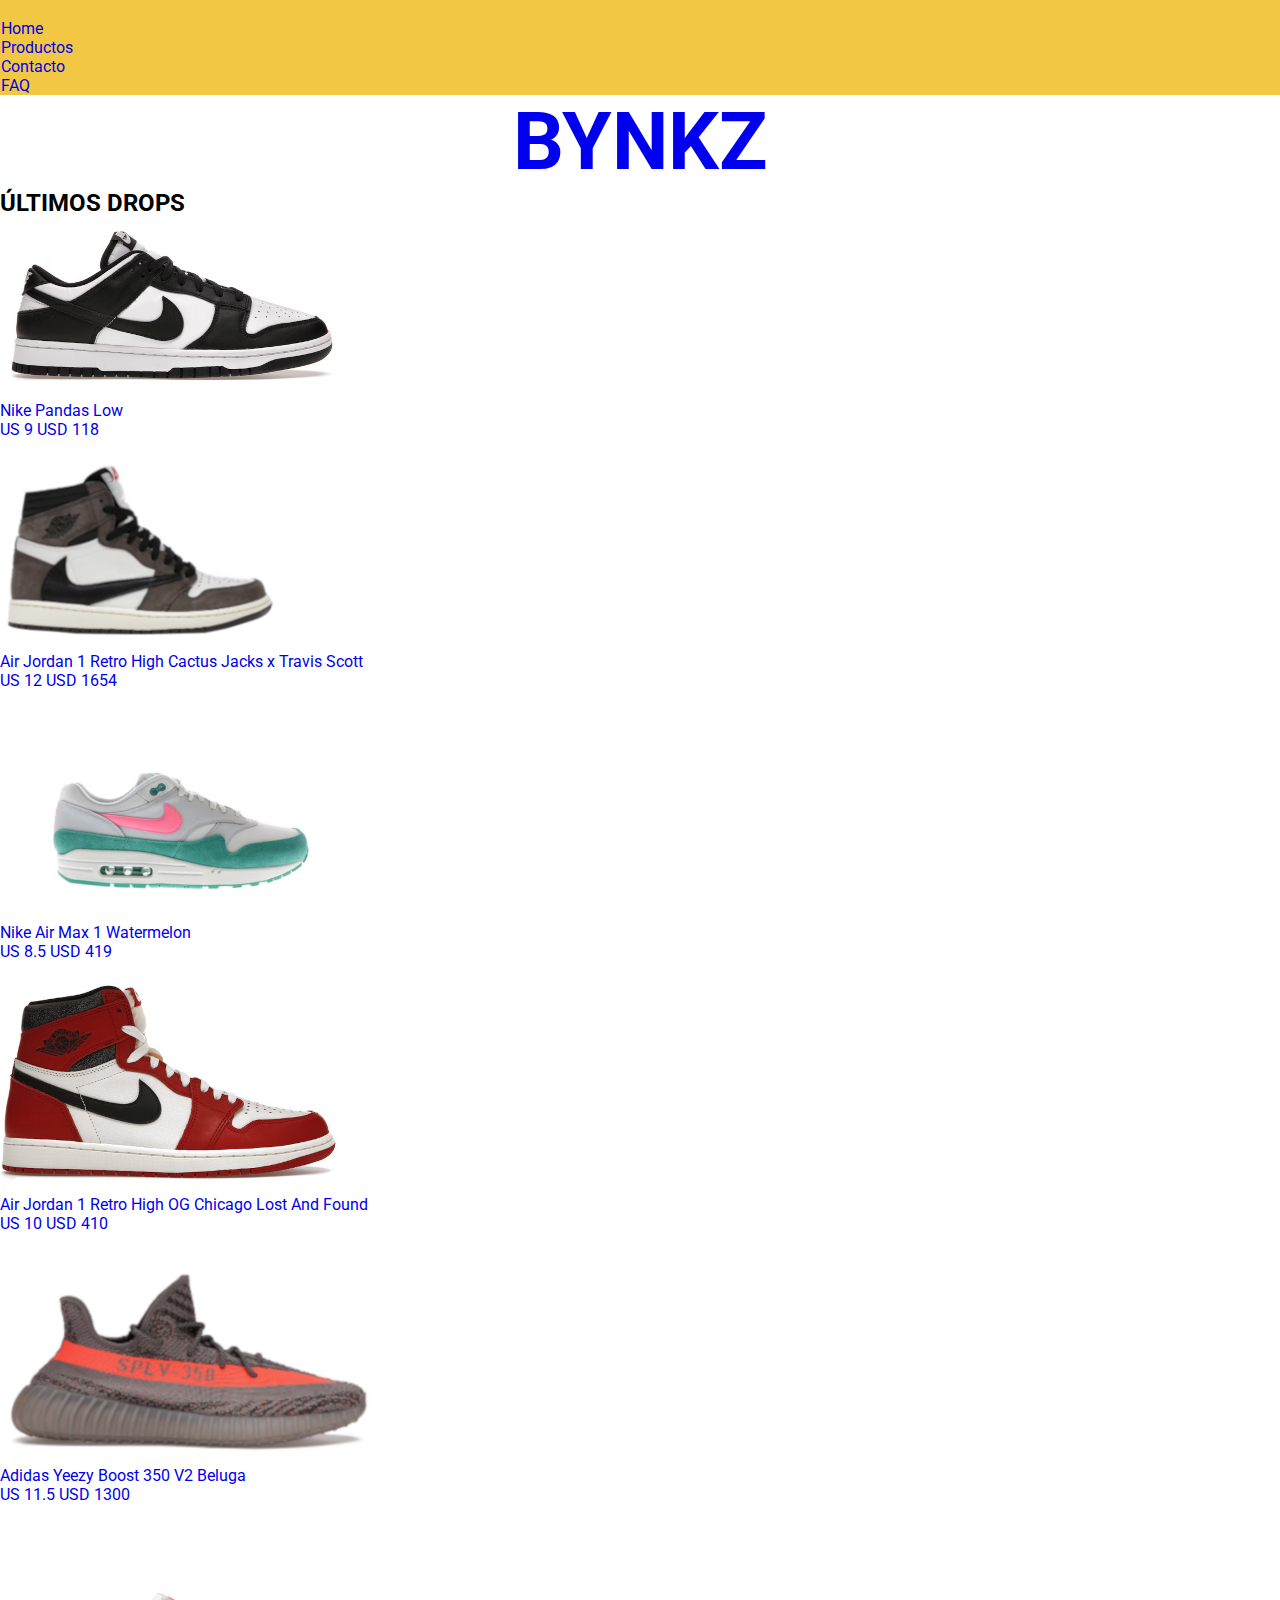
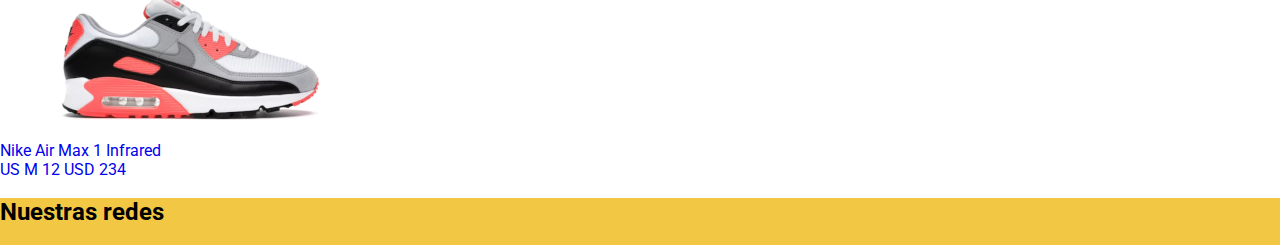
<file: index.html>
<!DOCTYPE html>
<html lang="es">
  <head>
    <meta charset="UTF-8" />
    <meta http-equiv="X-UA-Compatible" content="IE=edge" />
    <meta name="viewport" content="width=device-width, initial-scale=1" />
    <title>HOME</title>
    <link rel="shortcut icon" href="imagenes/logo.png"image/x-icon" />
    <link rel="stylesheet" href="css/style.css" />
    <link rel="preconnect" href="https://fonts.googleapis.com">
    <link rel="preconnect" href="https://fonts.gstatic.com" crossorigin>
    <link href="https://fonts.googleapis.com/css2?family=Arsenal&family=Nanum+Gothic+Coding&family=Oswald&family=Roboto:wght@100&family=Source+Sans+Pro:wght@200&display=swap" rel="stylesheet">
    <link rel="stylesheet" href="https://cdnjs.cloudflare.com/ajax/libs/font-awesome/6.4.0/css/all.min.css" integrity="sha512-iecdLmaskl7CVkqkXNQ/ZH/XLlvWZOJyj7Yy7tcenmpD1ypASozpmT/E0iPtmFIB46ZmdtAc9eNBvH0H/ZpiBw==" crossorigin="anonymous" referrerpolicy="no-referrer" />
    <link href="https://cdn.jsdelivr.net/npm/bootstrap@5.3.0-alpha3/dist/css/bootstrap.min.css" rel="stylesheet" integrity="sha384-KK94CHFLLe+nY2dmCWGMq91rCGa5gtU4mk92HdvYe+M/SXH301p5ILy+dN9+nJOZ" crossorigin="anonymous">
</head>
<body>
  <header class="sticky-top">
    <nav class="navbar navbar-expand-lg">
<div class="container-fluid">
  <button class="navbar-toggler" type="button" data-bs-toggle="collapse" data-bs-target="#navbarNav" aria-controls="navbarNav" aria-expanded="false" aria-label="Toggle navigation">
    <span class="navbar-toggler-icon"></span>
  </button>
  <div class="collapse navbar-collapse justify-content-center" id="navbarNav">
    <ul class="navbar-nav">
      <li class="nav-item">
        <a class="nav-link active" aria-current="page" href="index.html">Home</a>
      </li>
      <li class="nav-item">
        <a class="nav-link" href="pages/productos.html">Productos</a>
      </li>
      <li class="nav-item">
        <a class="nav-link" href="pages/contacto.html">Contacto</a>
      </li>
      <li class="nav-item">
        <a class="nav-link" href="pages/FAQ.html">FAQ</a>
      </li>
    </ul>
  </div>
</div>
</nav>
  </header>
     <main>
      <section class="nombre_empresa">
        <h1> 
          <a href="index.html">
            BYNKZ
          </a> 
        </h1>
      </section>
        <h2 class="text-center">
          ÚLTIMOS DROPS
        </h2>
        <section>
        <div class="container">
          <div class="row">
           <div class="col-lg-4">
            <a href="pages/dunks.html">
              <img src="imagenes/pandas sin fondo.png" alt="Nike Pandas" class="mx-auto d-block productosIndex">
              <p class="text-center center-block">Nike Pandas Low 
                <div class="text-center">US 9 USD 118 
                </div>
              </p>
            </a>
           </div>
           <div class="col-lg-4">
            <a href="pages/jordan1.html">
              <img src="imagenes/j1t trav.png"alt="Jordan 1 Travis Scott" class="mx-auto d-block productosIndex">
              <p class="text-center"> Air Jordan 1 Retro High Cactus Jacks x Travis Scott
                <div class="text-center">US 12 USD 1654
                </div>
              </p>
            </a>
           </div>
           <div class="col-lg-4">
            <a href="pages/1Watermelon.html">
              <img src="imagenes/am1 patta.PNG" alt="AM 1 Watermelon" class="mx-auto d-block productosIndex">
              <p class="text-center"> Nike Air Max 1 Watermelon
                <div class="text-center"> US 8.5 USD 419
               </div>
              </p>
            </a>
           </div>
          </div>
        </div>
        <div class="container">
          <div class="row">
           <div class="col-lg-4">
            <a href="pages/chicagoLostFound.html">
              <img src="imagenes/lostnfound.png" alt="chicagoLostFound" class="mx-auto d-block productosIndex">
              <p class="text-center">Air Jordan 1 Retro High OG Chicago Lost And Found
                <div class="text-center">US 10 USD 410
                </div>
              </p>
            </a>
          </div>
          <div class="col-lg-4">
            <a href="pages/beluga.html">
              <img src="imagenes/yeezy.png" alt="Adidas Yeezy"class="mx-auto d-block productosIndex">
              <p class="text-center">Adidas Yeezy Boost 350 V2 Beluga
                <div class="text-center">US 11.5 USD 1300
                </div>
              </p>
            </a>
          </div>
          <div class="col-lg-4">
            <a href="pages/infrared.html">
              <img src="imagenes/am90infra.PNG" alt="Nike Air Max 90" class="mx-auto d-block productosIndex">
              <p class="text-center">Nike Air Max 1 Infrared
                <div class="text-center"> US M 12 USD 234
                 </div>
              </p>
            </a>
          </div>
          </div>
        </div>
      </section>
      <section>
     <footer class="text-center container-fluid fixed-bottom">
      <h2>Nuestras redes</h2>
      <a href="https://www.facebook.com"><i class="fa-brands fa-facebook"></i></a>
      <a href="https://www.twitter.com"><i class="fa-brands fa-twitter"></i></a>
      <a href="https://www.instagram.com"><i class="fa-brands fa-instagram"></i></a>
    </footer>
  </section>
  <script src="https://cdn.jsdelivr.net/npm/bootstrap@5.3.0-alpha3/dist/js/bootstrap.bundle.min.js" integrity="sha384-ENjdO4Dr2bkBIFxQpeoTz1HIcje39Wm4jDKdf19U8gI4ddQ3GYNS7NTKfAdVQSZe" crossorigin="anonymous"></script>
  </body>
</html>
</file>
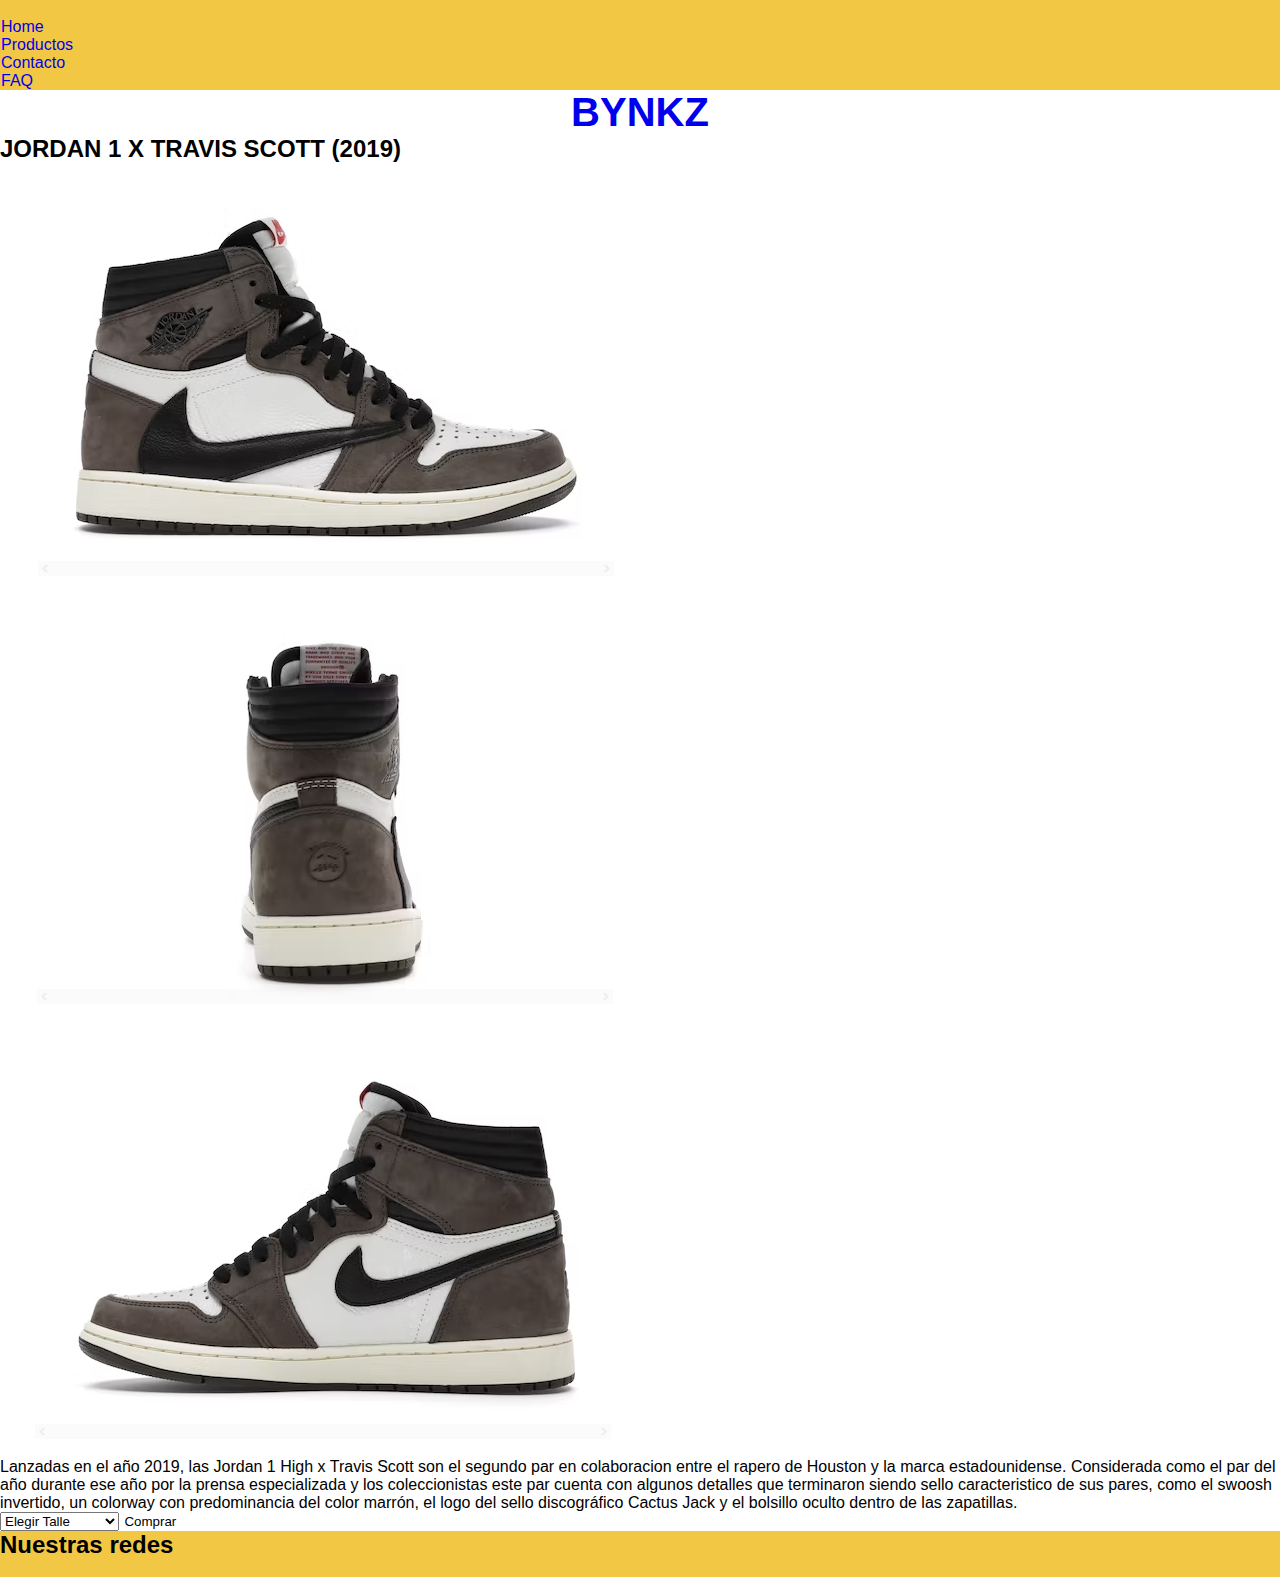
<file: pages/jordan1.html>
<!DOCTYPE html>
<html lang="es">
  <head>
    <meta charset="UTF-8" />
    <meta http-equiv="X-UA-Compatible" content="IE=edge" />
    <meta name="viewport" content="width=device-width, initial-scale=1.0" />
    <title>Jordan 1 x Travis Scott</title>
    <head>
      <meta charset="UTF-8" />
      <meta http-equiv="X-UA-Compatible" content="IE=edge" />
      <meta name="viewport" content="width=device-width, initial-scale=1.0" />
      <title>Document</title>
      <link
        rel="shortcut icon"
        href="imagenes/images.png"
        type="image/x-icon"
      />
      <link
        rel="shortcut icon"
        href="imagenes/images.png"
        type="image/x-icon"
      />
      <link rel="stylesheet" href="../css/style.css" />
      <link
        rel="stylesheet"
        href="https://cdnjs.cloudflare.com/ajax/libs/font-awesome/6.3.0/css/all.min.css"
        integrity="sha512-SzlrxWUlpfuzQ+pcUCosxcglQRNAq/DZjVsC0lE40xsADsfeQoEypE+enwcOiGjk/bSuGGKHEyjSoQ1zVisanQ=="
        crossorigin="anonymous"
        referrerpolicy="no-referrer"
      />
      <link
        href="https://cdn.jsdelivr.net/npm/bootstrap@5.3.0-alpha3/dist/css/bootstrap.min.css"
        rel="stylesheet"
        integrity="sha384-KK94CHFLLe+nY2dmCWGMq91rCGa5gtU4mk92HdvYe+M/SXH301p5ILy+dN9+nJOZ"
        crossorigin="anonymous"
      />
    </head>
  </head>
  <body>
    <header class="sticky-top">
      <nav class="navbar navbar-expand-lg">
        <div class="container-fluid">
          <button
            class="navbar-toggler"
            type="button"
            data-bs-toggle="collapse"
            data-bs-target="#navbarNav"
            aria-controls="navbarNav"
            aria-expanded="false"
            aria-label="Toggle navigation"
          >
            <span class="navbar-toggler-icon"></span>
          </button>
          <div class="collapse navbar-collapse" id="navbarNav">
            <ul class="navbar-nav">
              <li class="nav-item">
                <a class="nav-link active" aria-current="page" href="../index.html"
                  >Home</a
                >
              </li>
              <li class="nav-item">
                <a class="nav-link" href="productos.html">Productos</a>
              </li>
              <li class="nav-item">
                <a class="nav-link" href="contacto.html">Contacto</a>
              </li>
              <li class="nav-item">
                <a class="nav-link" href="FAQ.html">FAQ</a>
              </li>
            </ul>
          </div>
        </div>
      </nav>
    </header>
    <main>
      <h1 class="nombre_empresa fw-bold">
        <a href="../index.html">BYNKZ </a>
      </h1>
      <h2 class="text-center fw-bold">
        JORDAN 1 X TRAVIS SCOTT
        <span class="fw-normal">(2019)
        </span>
      </h2>
      <div class="container">
        <div class="row">
          <div class="col-lg-6">
            <div class="carousel slide" data-bs-ride="carousel">
              <div class="carousel-inner">
                <div class="carousel-item active">
                  <img
                    src="../imagenes/jordan1traviscottpag.PNG"
                    class="d-block w-75"
                    alt="..."
                  />
                </div>
                <div class="carousel-item">
                  <img
                    src="../imagenes/jordan1trasera.PNG"
                    class="d-block w-75 h-75%"
                    alt="..."
                  />
                </div>
                <div class="carousel-item">
                  <img
                    src="../imagenes/jordan1traviscottreverso.PNG"
                    class="d-block w-75"
                    alt="..."
                  />
                </div>
              </div>
            </div>
          </div>
          <div class="col-lg-6">
            <article>
              <p>
                Lanzadas en el año 2019, las Jordan 1 High x Travis Scott son el
                segundo par en colaboracion entre el rapero de Houston y la
                marca estadounidense. Considerada como el par del año durante
                ese año por la prensa especializada y los coleccionistas este
                par cuenta con algunos detalles que terminaron siendo sello
                caracteristico de sus pares, como el swoosh invertido, un
                colorway con predominancia del color marrón, el logo del sello
                discográfico Cactus Jack y el bolsillo oculto dentro de las
                zapatillas.
                <div>
                  <select class="form-select-md" aria-label="Talles disponibles">
                    <option selected>Elegir Talle</option>
                    <option value="1">12 US US$1654</option>
                  </select>
                  <a href="pago.html">
                    <button type="button" class="btn btn-outline-dark">
                      Comprar
                    </button>
                  </a>
                </div>
              </p>
            </article>
          </div>
        </div>
      </div>
    </main>
    <section>
      <footer class="text-center container-fluid m-b-0 fixed-bottom">
        <h2>Nuestras redes</h2>
        <a href="https://www.facebook.com"
          ><i class="fa-brands fa-facebook"></i
        ></a>
        <a href="https://www.twitter.com"
          ><i class="fa-brands fa-twitter"></i
        ></a>
        <a href="https://www.instagram.com"
          ><i class="fa-brands fa-instagram"></i
        ></a>
      </footer>
    </section>
    <script
      src="https://cdn.jsdelivr.net/npm/bootstrap@5.3.0-alpha3/dist/js/bootstrap.bundle.min.js"
      integrity="sha384-ENjdO4Dr2bkBIFxQpeoTz1HIcje39Wm4jDKdf19U8gI4ddQ3GYNS7NTKfAdVQSZe"
      crossorigin="anonymous"
    ></script>
  </body>
</html>
</file>
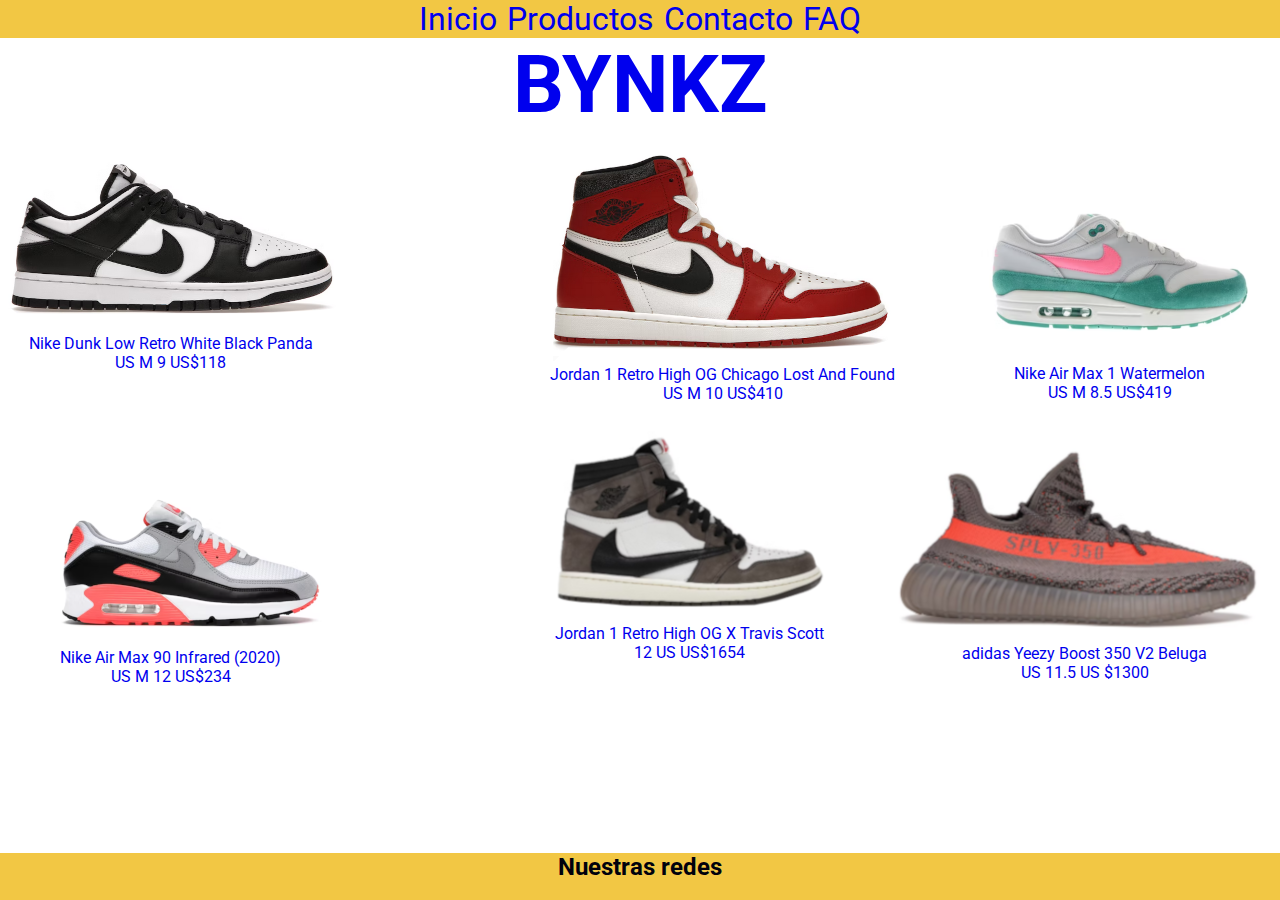
<file: pages/productos.html>
<!DOCTYPE html>
<html lang="es">
  <head>
    <meta charset="UTF-8" />
    <meta http-equiv="X-UA-Compatible" content="IE=edge" />
    <meta name="viewport" content="width=device-width, initial-scale=1" />
    <title>Productos</title>
    <link rel="shortcut icon" href="imagenes/logo.png"image/x-icon" />
    <link rel="preconnect" href="https://fonts.googleapis.com" />
    <link rel="preconnect" href="https://fonts.gstatic.com" crossorigin />
    <link
      href="https://fonts.googleapis.com/css2?family=Arsenal&family=Nanum+Gothic+Coding&family=Oswald&family=Roboto:wght@100&family=Source+Sans+Pro:wght@200&display=swap"
      rel="stylesheet"
    />
    <link
      rel="stylesheet"
      href="https://cdnjs.cloudflare.com/ajax/libs/font-awesome/6.4.0/css/all.min.css"
      integrity="sha512-iecdLmaskl7CVkqkXNQ/ZH/XLlvWZOJyj7Yy7tcenmpD1ypASozpmT/E0iPtmFIB46ZmdtAc9eNBvH0H/ZpiBw=="
      crossorigin="anonymous"
      referrerpolicy="no-referrer"
    />
    <link rel="stylesheet" href="../css/style.css" />
  </head>
  <body>
    <header>
      <div>
        <nav class="centrar">
          <ul id="lista1">
            <li>
              <a href="../index.html">Inicio</a>
             </li>
              <span></span>
              <li>
                <a href="productos.html">Productos</a>
              </li>
              <span></span>
              <li>
                <a href="contacto.html">Contacto</a>
              </li>
              <span></span>
              <li>
                <a href="FAQ.html">FAQ</a>
              </li>
            </ul>
          </nav>
        </div>
      </header>
    </header>
    <section class="nombre_empresa">
      <h1>
        <a href="../index.html">BYNKZ</a>
      </h1>
    </section>
    <main class="centrar">
      <article class="paresFilaUno columnaUno">
        <a href="dunks.html"> 
          <img src="../imagenes/pandas sin fondo.png" alt="Nike Pandas" srcset=""/>
          <p>Nike Dunk Low Retro White Black Panda <div> US M 9 US$118</div></p> 
        </a> 
      </article>
      <article class="paresFilaUno columnaDos">
        <a href="chicagoLostFound.html"> 
          <img src="../imagenes/lostnfound.png" alt="Lost And Found">
          <div> <p>Jordan 1 Retro High OG Chicago Lost And Found <div> US M 10 US$410 </div></p>
          </div>
        </a>
      </article>
      <article class="paresFilaUno columnaTres"> 
        <a href="airMax1WaterMelon.html">
          <img src="../imagenes/am1 patta.PNG" alt="Airmax 1 Watermelon"> 
          <p>Nike Air Max 1 Watermelon <div> US M 8.5 US$419</div></p>
        </a>
      </article>
      <article class="paresFilaDos columnaUno">
        <a href="airMax90Infra.html"> 
          <img src="../imagenes/am90infra.PNG" alt="Airmax 90 Infrared"> 
          <p>Nike Air Max 90 Infrared (2020) <div> US M 12 US$234</div></p>
        </a>
      </article>
      <article class="paresFilaDos columnaDos">
        <a href="jordan1.html">
          <img  src="../imagenes/j1t trav.png" alt="Jordan 1 x Travis Scott">
          <p>Jordan 1 Retro High OG X Travis Scott <div>12 US US$1654</div> </p> 
        </a>
        </article>
      <article class="paresFilaDos columnaTres"> 
        <a href="beluga.html">
          <img src="../imagenes/yeezy.png" alt="yeezy">     
          <p>adidas Yeezy Boost 350 V2 Beluga <div>
            US 11.5 US $1300
          </div>
        </p>
      </a>   
      </article>
      </main>
        <section class="paginaProductos" id="piedepagina">
          <footer>
            <h2>Nuestras redes</h2>
            <a href="https://www.facebook.com"><i class="fa-brands fa-facebook"></i></a>
            <a href="https://www.twitter.com"><i class="fa-brands fa-twitter"></i></a>
            <a href="https://www.instagram.com"><i class="fa-brands fa-instagram"></i></a>
          </footer>
        </section>
  </body>
</html>
</file>
<file: css/style.css>
* {
  padding: 0;
  margin: 0 auto;
}

nav {
  background-color: #f2c744;
}

footer {
  background-color: #f2c744;
}

* body {
  font-family: "Roboto", sans-serif;
}

a {
  outline: none;
  text-decoration: none;
  padding: 2px 1px 0;
}

a:link {
  text-decoration: none;
}

a:visited {
  color: #00010d;
}

a:hover {
  text-decoration: underline;
}

a:active {
  color: #f2c744;
}

.nombre_empresa {
  color: #00010d;
  text-align: center;
  font-size: 40px;
}

#piedepagina {
  background-color: #f2c744;
}

.productosIndex {
  transition: all 0.3s;
}

.productosIndex:hover {
  transform: scale(1.15);
}

ul {
  list-style-type: none;
}

/*CSS PARA PAGINAS NO RESPONSIVE*/

#piedepagina {
  color: #00010d;
  background-color: #f2c744;
  text-align: center;
  position: fixed;
  bottom: 0px;
  width: 100%;
}

.centrar {
  text-align: center;
}

#lista1 li {
  display: inline;
  font-size: 200%;
  margin-bottom: 100px;
}

button {
  border: none;
  border-radius: 3px;
  background-color: white;
}

.paresFilaUno {
  position: absolute;
  top: 150px;
}

.paresFilaDos {
  position: absolute;
  top: 430px;
}

.columnaDos {
  left: 550px;
}

.columnaTres {
  right: 0px;
}
</file>
